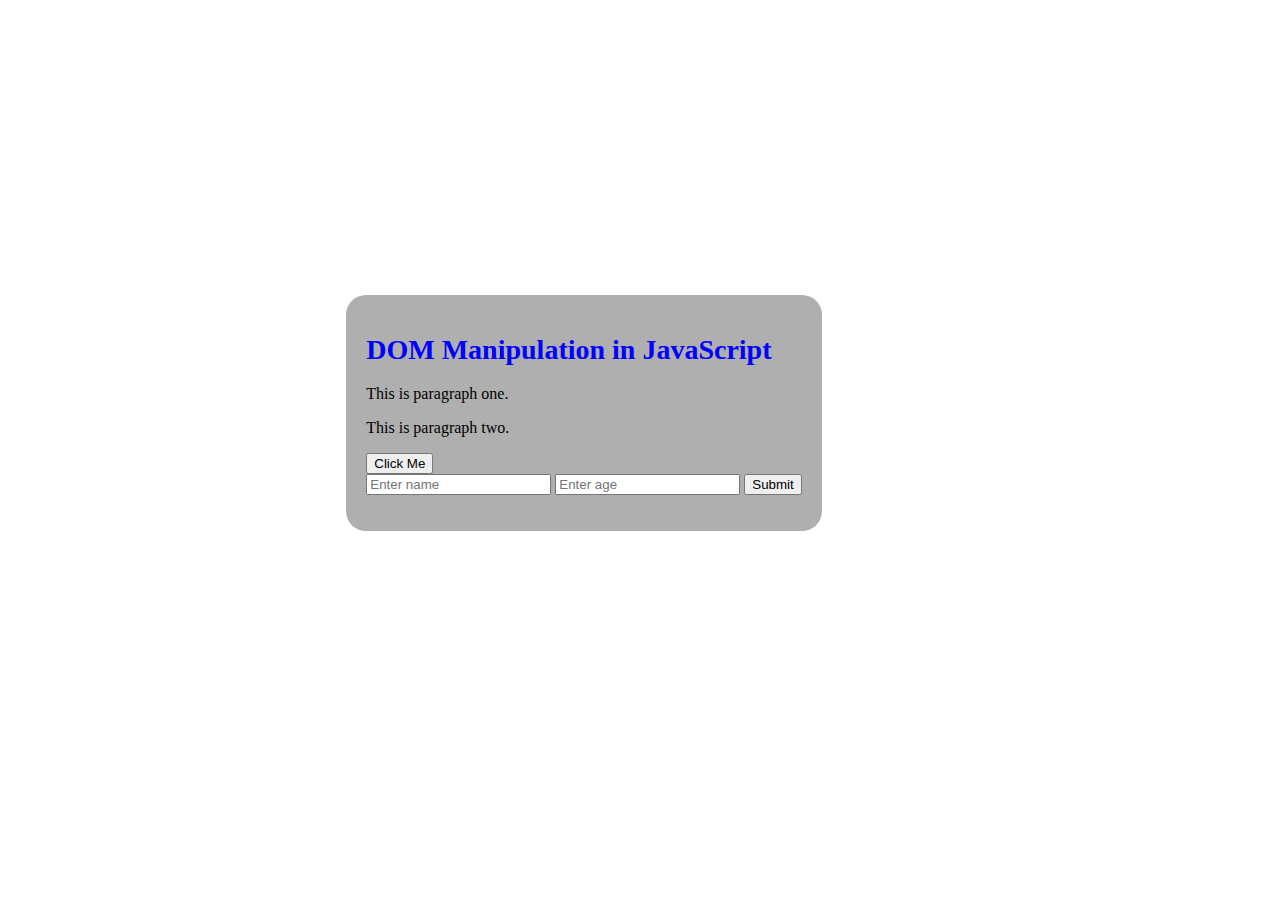
<file: index.html>
<!doctype html>
<html lang="en">
  <head>
    <meta charset="UTF-8" />
    <title>DOM Manipulation</title>
    <style>
      body {
        height: 90vh;
        width: 90vw;
        display: flex;
        justify-content: center;
        align-items: center;
      }
      .content {
        border-radius: 20px;
        padding: 20px;
        background-color: #afafaf;
      }
    </style>
  </head>
  <body>
    <div class="content">
      <h1 id="title">DOM Manipulation in JavaScript</h1>

      <p class="text">This is paragraph one.</p>
      <p class="text">This is paragraph two.</p>

      <button id="btn">Click Me</button>

      <form id="userForm">
        <input type="text" id="username" placeholder="Enter name" />
        <input type="number" id="age" placeholder="Enter age" />
        <button type="submit">Submit</button>
      </form>

      <p id="output"></p>
    </div>

    <script src="Chapter6.js"></script>
  </body>
</html>
</file>
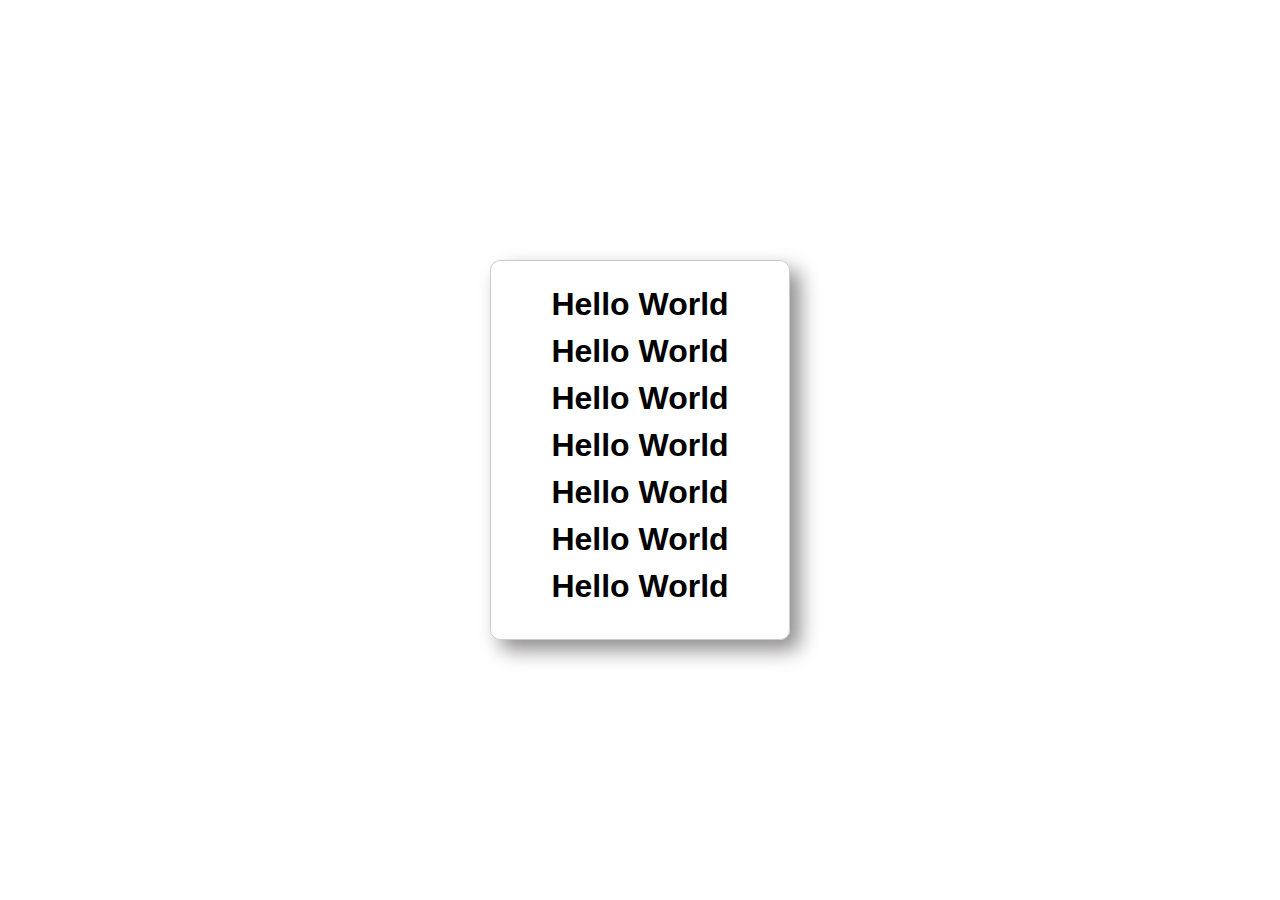
<file: Async JavaScript/index.html>
<!doctype html>
<html lang="en">
  <head>
    <meta charset="UTF-8" />
    <meta name="viewport" content="width=device-width, initial-scale=1.0" />
    <link rel="stylesheet" href="style.css" />
    <title>Document</title>
  </head>
  <body>
    <div class="container">
      <h1 class="heading1">Hello World</h1>
      <h1 class="heading2">Hello World</h1>
      <h1 class="heading3">Hello World</h1>
      <h1 class="heading4">Hello World</h1>
      <h1 class="heading5">Hello World</h1>
      <h1 class="heading6">Hello World</h1>
      <h1 class="heading7">Hello World</h1>
    </div>

    <script src="script.js"></script>
  </body>
</html>
</file>
<file: Async JavaScript/style.css>
* {
  margin: 0;
  padding: 0;
  box-sizing: border-box;
}

body {
  height: 100vh;
  width: 100vw;
  font-family: Arial, Helvetica, sans-serif;
  display: flex;
  justify-content: center;
  align-items: center;
}
.container{
    display: flex;
    justify-content: center;
    align-items: center;
    flex-direction: column;
    height: 380px;
    width: 300px;
    border: 1px solid #ccc;
    border-radius: 10px;
    box-shadow: 10px 10px 20px rgb(142, 140, 140);
}

.container h1{
    padding-bottom: 10px;
}
</file>
